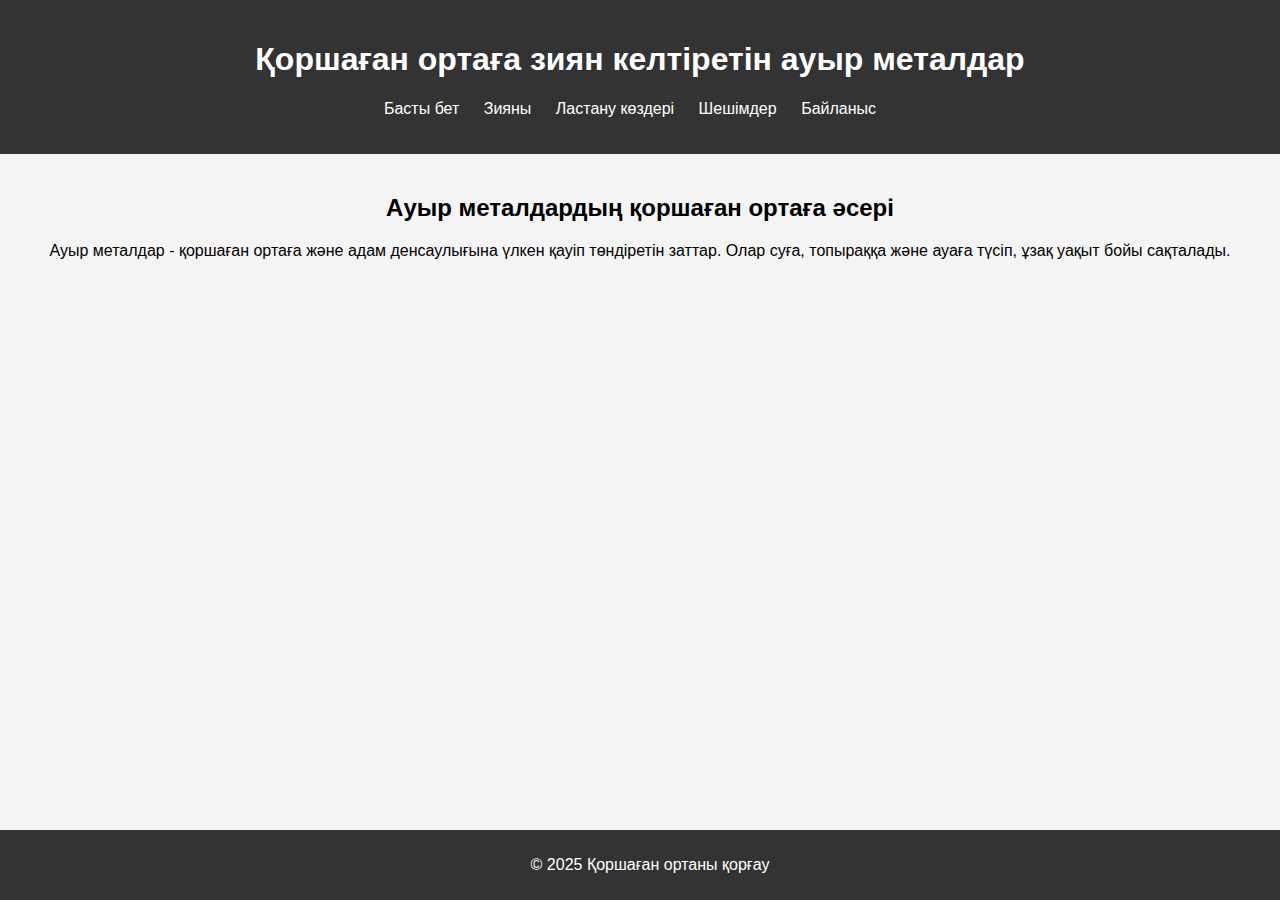
<file: index.html>
<!DOCTYPE html>
<html lang="kk">
<head>
    <meta charset="UTF-8">
    <meta name="viewport" content="width=device-width, initial-scale=1.0">
    <title>Ауыр Металдардың Зияны</title>
    <link rel="stylesheet" href="style.css">
</head>
<body>
    <header>
        <h1>Қоршаған ортаға зиян келтіретін ауыр металдар</h1>
        <nav>
            <ul>
                <li><a href="index.html">Басты бет</a></li>
                <li><a href="harm.html">Зияны</a></li>
                <li><a href="sources.html">Ластану көздері</a></li>
                <li><a href="solutions.html">Шешімдер</a></li>
                <li><a href="contact.html">Байланыс</a></li>
            </ul>
        </nav>
    </header>
    <main>
        <h2>Ауыр металдардың қоршаған ортаға әсері</h2>
        <p>Ауыр металдар - қоршаған ортаға және адам денсаулығына үлкен қауіп төндіретін заттар. Олар суға, топыраққа және ауаға түсіп, ұзақ уақыт бойы сақталады.</p>
    </main>
    <footer>
        <p>© 2025 Қоршаған ортаны қорғау</p>
    </footer>
</body>
</html>
</file>
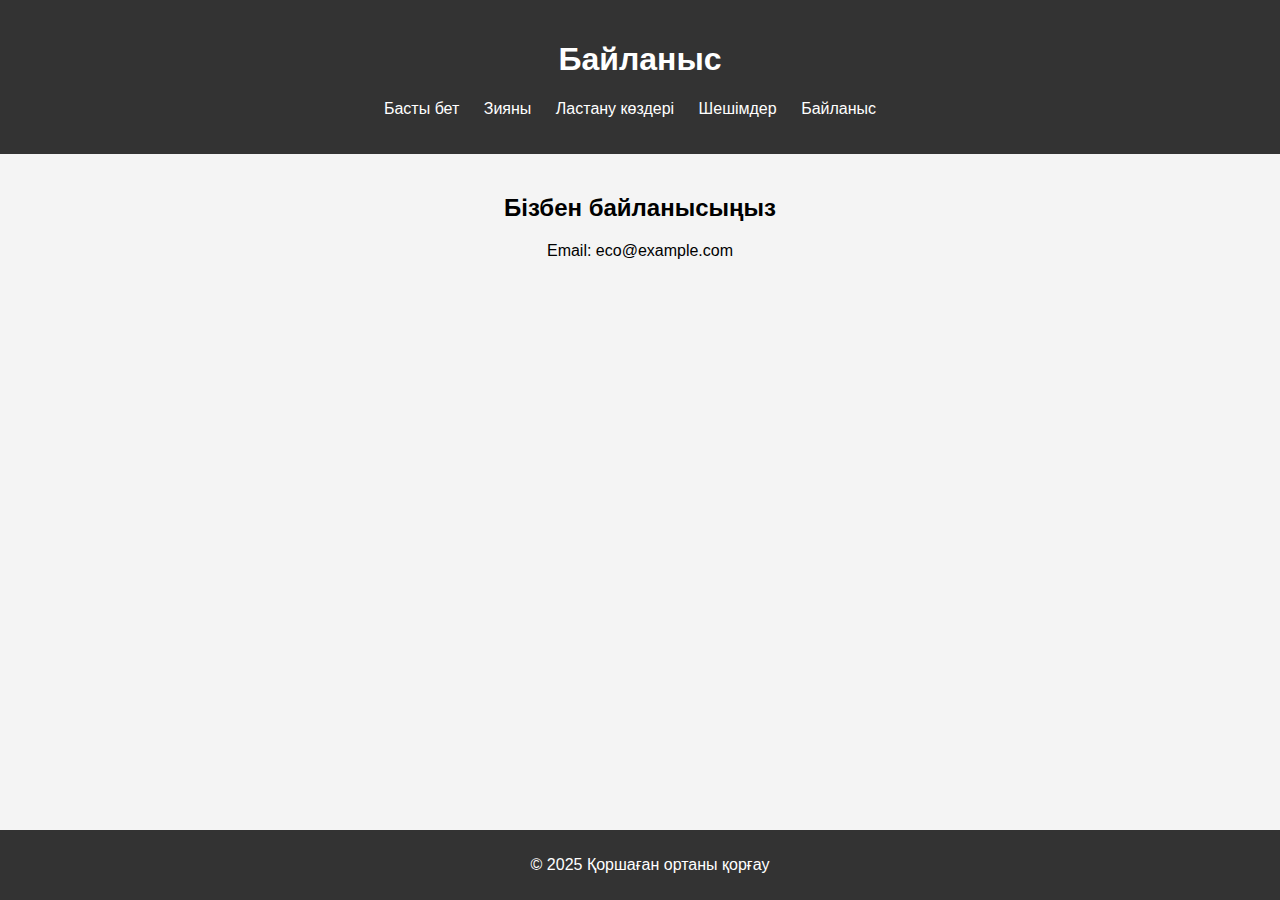
<file: contact.html>
<!DOCTYPE html>
<html lang="kk">
<head>
    <meta charset="UTF-8">
    <meta name="viewport" content="width=device-width, initial-scale=1.0">
    <title>Байланыс</title>
    <link rel="stylesheet" href="style.css">
</head>
<body>
    <header>
        <h1>Байланыс</h1>
        <nav>
            <ul>
                <li><a href="index.html">Басты бет</a></li>
                <li><a href="harm.html">Зияны</a></li>
                <li><a href="sources.html">Ластану көздері</a></li>
                <li><a href="solutions.html">Шешімдер</a></li>
                <li><a href="contact.html">Байланыс</a></li>
            </ul>
        </nav>
    </header>
    <main>
        <h2>Бізбен байланысыңыз</h2>
        <p>Email: eco@example.com</p>
    </main>
    <footer>
        <p>© 2025 Қоршаған ортаны қорғау</p>
    </footer>
</body>
</html>
</file>
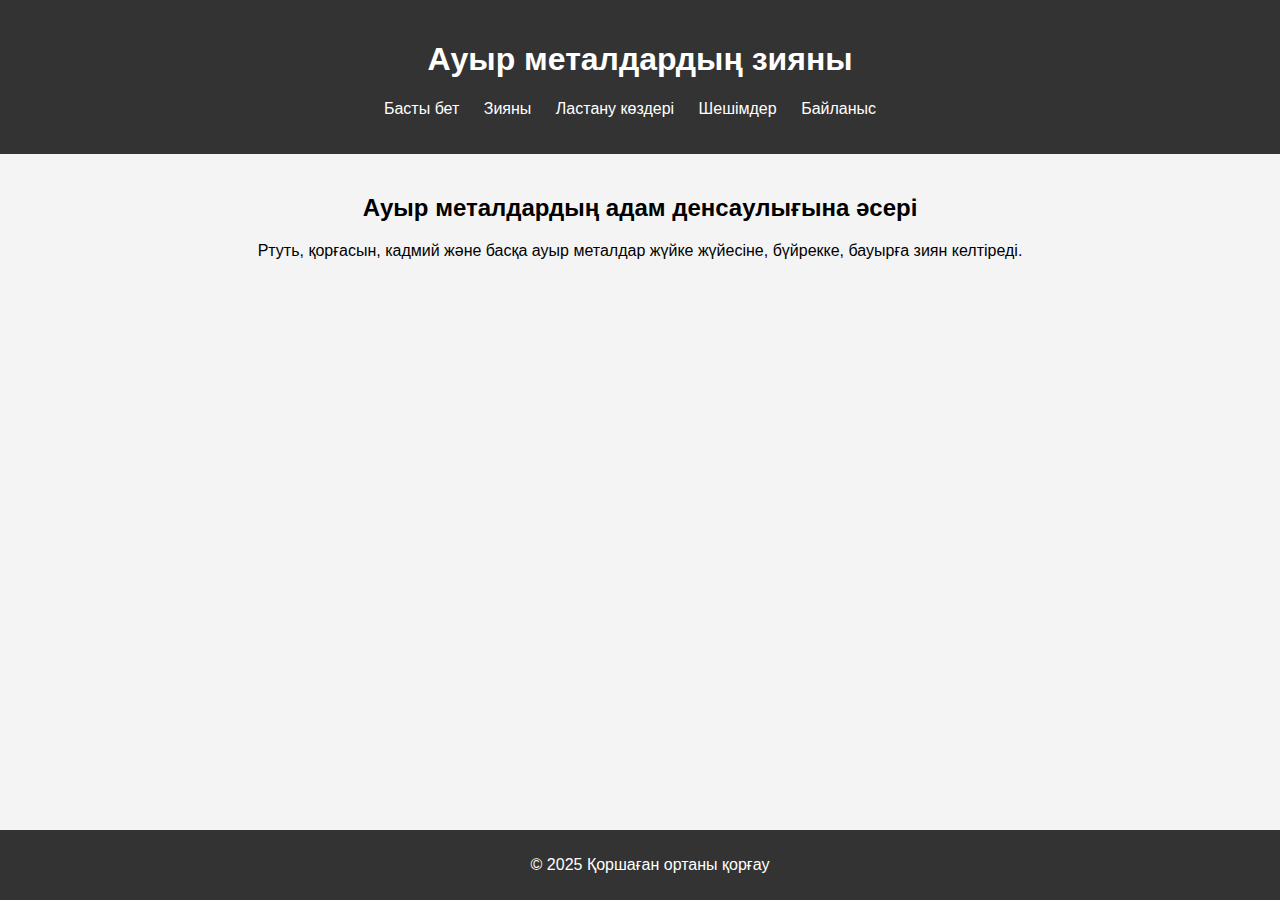
<file: harm.html>
<!DOCTYPE html>
<html lang="kk">
<head>
    <meta charset="UTF-8">
    <meta name="viewport" content="width=device-width, initial-scale=1.0">
    <title>Ауыр металдардың зияны</title>
    <link rel="stylesheet" href="style.css">
</head>
<body>
    <header>
        <h1>Ауыр металдардың зияны</h1>
        <nav>
            <ul>
                <li><a href="index.html">Басты бет</a></li>
                <li><a href="harm.html">Зияны</a></li>
                <li><a href="sources.html">Ластану көздері</a></li>
                <li><a href="solutions.html">Шешімдер</a></li>
                <li><a href="contact.html">Байланыс</a></li>
            </ul>
        </nav>
    </header>
    <main>
        <h2>Ауыр металдардың адам денсаулығына әсері</h2>
        <p>Ртуть, қорғасын, кадмий және басқа ауыр металдар жүйке жүйесіне, бүйрекке, бауырға зиян келтіреді.</p>
    </main>
    <footer>
        <p>© 2025 Қоршаған ортаны қорғау</p>
    </footer>
</body>
</html>
</file>
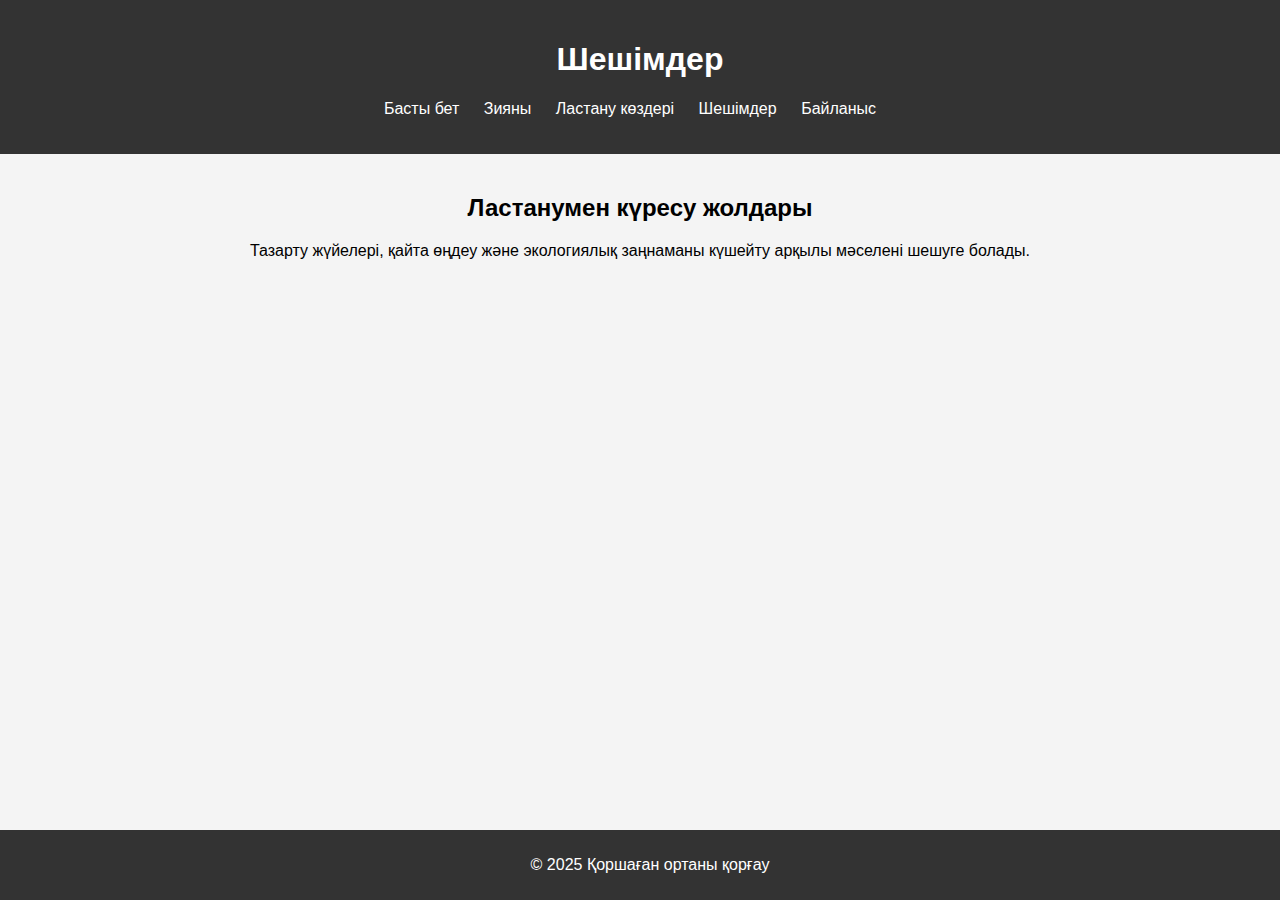
<file: solutions.html>
<!DOCTYPE html>
<html lang="kk">
<head>
    <meta charset="UTF-8">
    <meta name="viewport" content="width=device-width, initial-scale=1.0">
    <title>Шешімдер</title>
    <link rel="stylesheet" href="style.css">
</head>
<body>
    <header>
        <h1>Шешімдер</h1>
        <nav>
            <ul>
                <li><a href="index.html">Басты бет</a></li>
                <li><a href="harm.html">Зияны</a></li>
                <li><a href="sources.html">Ластану көздері</a></li>
                <li><a href="solutions.html">Шешімдер</a></li>
                <li><a href="contact.html">Байланыс</a></li>
            </ul>
        </nav>
    </header>
    <main>
        <h2>Ластанумен күресу жолдары</h2>
        <p>Тазарту жүйелері, қайта өңдеу және экологиялық заңнаманы күшейту арқылы мәселені шешуге болады.</p>
    </main>
    <footer>
        <p>© 2025 Қоршаған ортаны қорғау</p>
    </footer>
</body>
</html>
</file>
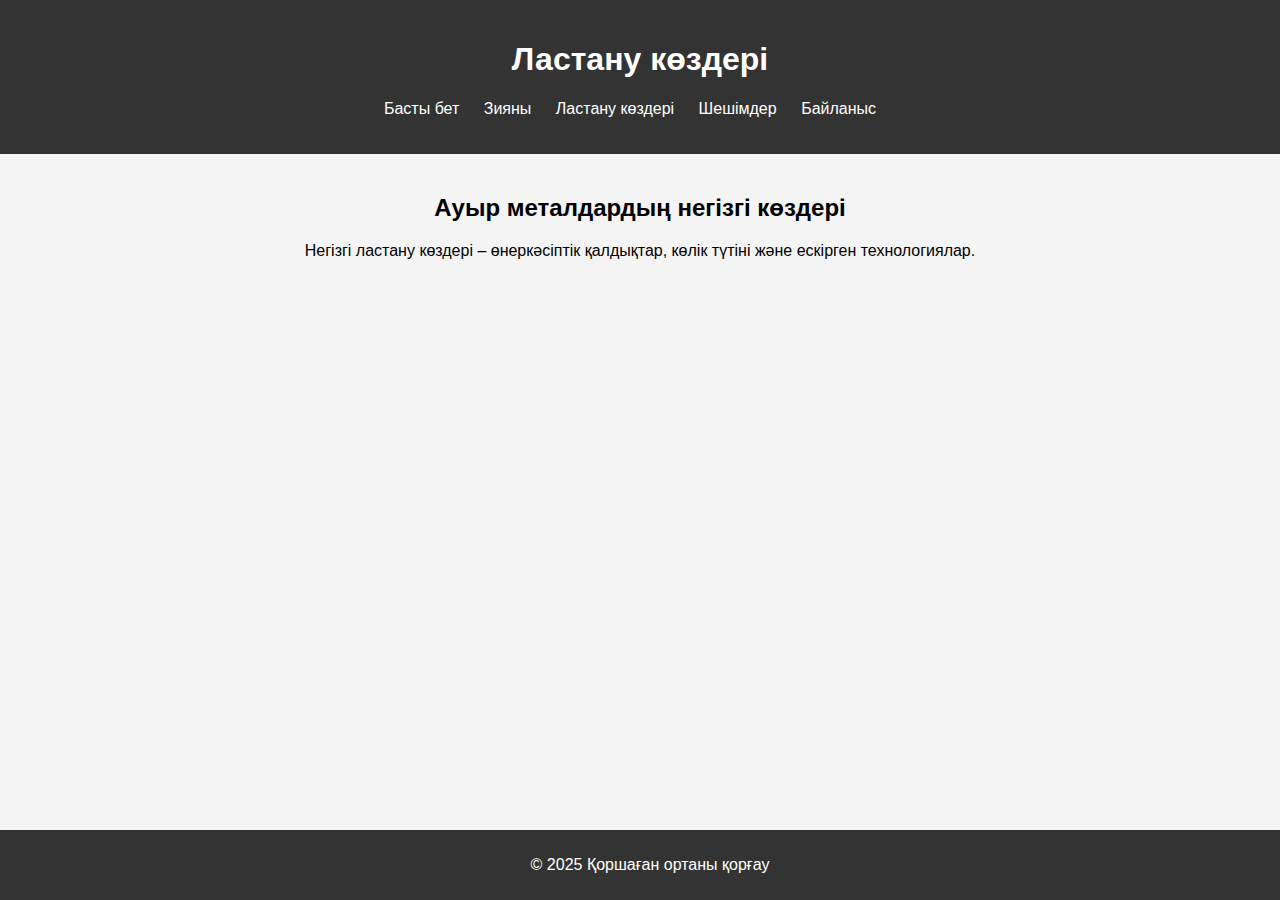
<file: sources.html>
<!DOCTYPE html>
<html lang="kk">
<head>
    <meta charset="UTF-8">
    <meta name="viewport" content="width=device-width, initial-scale=1.0">
    <title>Ластану көздері</title>
    <link rel="stylesheet" href="style.css">
</head>
<body>
    <header>
        <h1>Ластану көздері</h1>
        <nav>
            <ul>
                <li><a href="index.html">Басты бет</a></li>
                <li><a href="harm.html">Зияны</a></li>
                <li><a href="sources.html">Ластану көздері</a></li>
                <li><a href="solutions.html">Шешімдер</a></li>
                <li><a href="contact.html">Байланыс</a></li>
            </ul>
        </nav>
    </header>
    <main>
        <h2>Ауыр металдардың негізгі көздері</h2>
        <p>Негізгі ластану көздері – өнеркәсіптік қалдықтар, көлік түтіні және ескірген технологиялар.</p>
    </main>
    <footer>
        <p>© 2025 Қоршаған ортаны қорғау</p>
    </footer>
</body>
</html>
</file>
<file: style.css>
body {
    font-family: Arial, sans-serif;
    margin: 0;
    padding: 0;
    background-color: #f4f4f4;
}
header {
    background-color: #333;
    color: white;
    padding: 20px;
    text-align: center;
}
nav ul {
    list-style: none;
    padding: 0;
}
nav ul li {
    display: inline;
    margin-right: 20px;
}
nav ul li a {
    color: white;
    text-decoration: none;
}
main {
    padding: 20px;
    text-align: center;
}
footer {
    background-color: #333;
    color: white;
    text-align: center;
    padding: 10px;
    position: absolute;
    bottom: 0;
    width: 100%;
}
</file>
